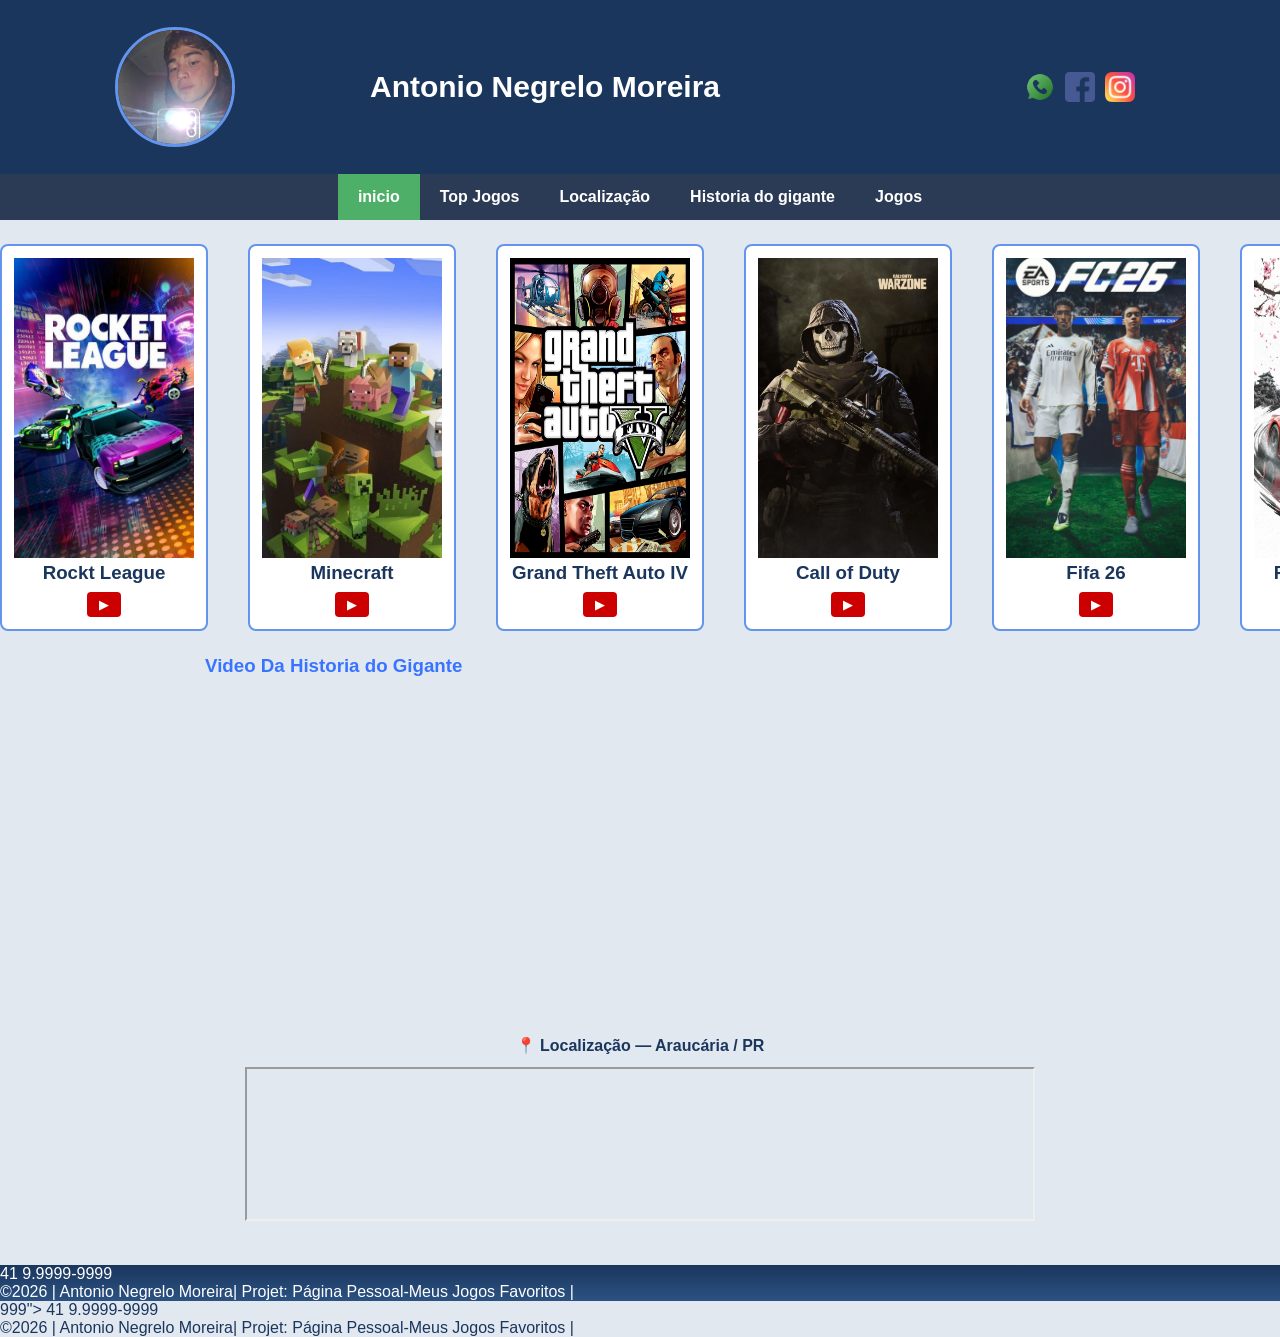
<file: index.html>
<!DOCTYPE html>
<html lang="pt-br">
<head>
<meta charset="UTF-8">

<meta name="viewport" content="width=device-width, initial- scale=1.0">

<title>Home | Antonio Negrelo Moreira</title>
<link rel="stylesheet" href="style.css">
</head>
<body>

<!--header é a parte do cabeçalho do site, é o topo da página-->
<header class="cabecalho-itens">

<img class="cabecalho_imagem" src="antfoto.png" alt="Logo da Página">

<h1 class="titulo_site">Antonio Negrelo Moreira</h1>
<div class="sociais">
<img class="icone-social" src="whatsapp.png" alt="Logo do Whats da Escola">
<img class="icone-social" src="facebook.png" alt="Facebook da Escola">
<img class="icone-social" src="instagram.png" alt="instagram da Escola">
</div>
</header>

<!--MENU-->
<ul class="horizontal">
  <li><a class="active" href="index.html">inicio</a></li>
  <li><a href="top_6_jogos.html">Top Jogos</a></li>
  <li><a href="localização.html">Localização</a></li>
  <li><a href="historia_do_gigante.html">Historia do gigante</a></li>
    <li><a href="jogo.html">Jogos</a></li>

</ul>

<!--Seção estudantes é a parte do paragrafo 3 da página-->
<section class="estudante">
<div class="estudantes_todos">
<div class="estudante-div">
<img class="estudante-imagem" src="rocktleague.jpeg" alt="Foto da turma do 1CDS do ano de 2023">
<h3 class="estudante-nome">Rockt League</h3>
<a href="https://www.youtube.com/watch?v=SgSX3gOrj60" target="blank" 
class="botao-trailer"> ▶ </a>
</div>

<div class="estudante-div">
<img class="estudante-imagem" src="minecraft.jpg" alt="Foto da turma do 1CDS do ano de 2023">
<h3 class="estudante-nome">Minecraft</h3>
<a href="https://www.youtube.com/watch?v=79RwQe6EN_4&list=PLZHdY_46KnYvGWC_RUMxhVqboUOn0NlZK&index=1"target="blank" 
class="botao-trailer"> ▶ </a>
</div>

<div class="estudante-div">
<img class="estudante-imagem" src="gta.png" alt="Foto da turma do 1CDS do ano de 2023">
<h3 class="estudante-nome">Grand Theft Auto IV</h3>
<a href="https://www.youtube.com/watch?v=cv041_93_0Q"target="blank" 
class="botao-trailer"> ▶ </a>

</div>

<div class="estudante-div">
<img class="estudante-imagem" src="cod.jpg" alt="Foto da turma do 1CDS do ano de 2023">
<h3 class="estudante-nome">Call of Duty</h3>
<a href="https://www.youtube.com/watch?v=bH1lHCirCGI"target="blank" 
class="botao-trailer"> ▶ </a>

</div>

<div class="estudante-div">
<img class="estudante-imagem" src="fifa.jpg" alt="Foto da turma do 1CDS do ano de 2023">
<h3 class="estudante-nome">Fifa 26</h3>
<a href="https://www.youtube.com/watch?v=TSi0iJYSQ24"target="blank" 
class="botao-trailer"> ▶ </a>

</div>

<div class="estudante-div">
<img class="estudante-imagem" src="forza.jpg" alt="Foto da turma do 1CDS do ano de 2023">
<h3 class="estudante-nome">Forza Horizon 6</h3>
<a href="https://www.youtube.com/watch?v=p1wFbZwegpk"target="blank" 
class="botao-trailer"> ▶ </a>

</div>
</div>
</section>

<!--video-->
<div class="container-video">
  <h3 class="titulo_video"> Video Da Historia do Gigante</h3>
  <iframe width="100%" height="315" src="https://www.youtube.com/embed/yGZZJc6cv6U?si=d83aW45r7N-cAKhi" title="YouTube video player" frameborder="0" allow="accelerometer; autoplay; clipboard-write; encrypted-media; gyroscope; picture-in-picture; web-share" referrerpolicy="strict-origin-when-cross-origin" allowfullscreen></iframe>
</div>

<!-- ✨ ELEMENTO INÉDITO: MAPA — ARAUCÁRIA, PARANÁ -->
<div class="mapa-local">
  <h3>📍 Localização — Araucária / PR</h3>
  <iframe 
    src="https://www.google.com/maps/embed?pb=!1m18!1m12!1m3!1d3616.234521787954!2d-49.41680268489778!3d-25.586944783758047!2m3!1f0!2f0!3f0!3m2!1i1024!2i768!4f13.1!3m3!1m2!1s0x94dce18f0c477c09%3A0x40a32c6f10a7f2d0!2sArauc%C3%A1ria%20-%20PR!5e0!3m2!1spt-BR!2sbr!4v1782921234" 
    width="100%" 999"> 41 9.9999-9999
</a></h2>
<p>©2026 | Antonio Negrelo Moreira| Projet: Página Pessoal-Meus Jogos Favoritos | </p>
</footer>
</body>
</html>



    height="250" 999"> 41 9.9999-9999
</a></h2>
<p>©2026 | Antonio Negrelo Moreira| Projet: Página Pessoal-Meus Jogos Favoritos | </p>999"> 41 9.9999-9999
</a></h2>
<p>©2026 | Antonio Negrelo Moreira| Projet: Página Pessoal-Meus Jogos Favoritos | </p>
</footer>
</body>
</html>



</footer>
</body>
</html>



    style="border: none; border-radius: 8px;" 
    allowfullscreen="" 
    loading="lazy">
  </iframe>
</div>

<!--Seção rodapé é a parte final da paragrafo 3 da página-->
<footer class="escola">
<a class="link" href="https://wa.me/5541999999999"> 41 9.9999-9999
</a></h2>
<p>©2026 | Antonio Negrelo Moreira| Projet: Página Pessoal-Meus Jogos Favoritos | </p>
</footer>
</body>
</html>


999"> 41 9.9999-9999
</a></h2>
<p>©2026 | Antonio Negrelo Moreira| Projet: Página Pessoal-Meus Jogos Favoritos | </p>
</footer>
</body>
</html>
</file>
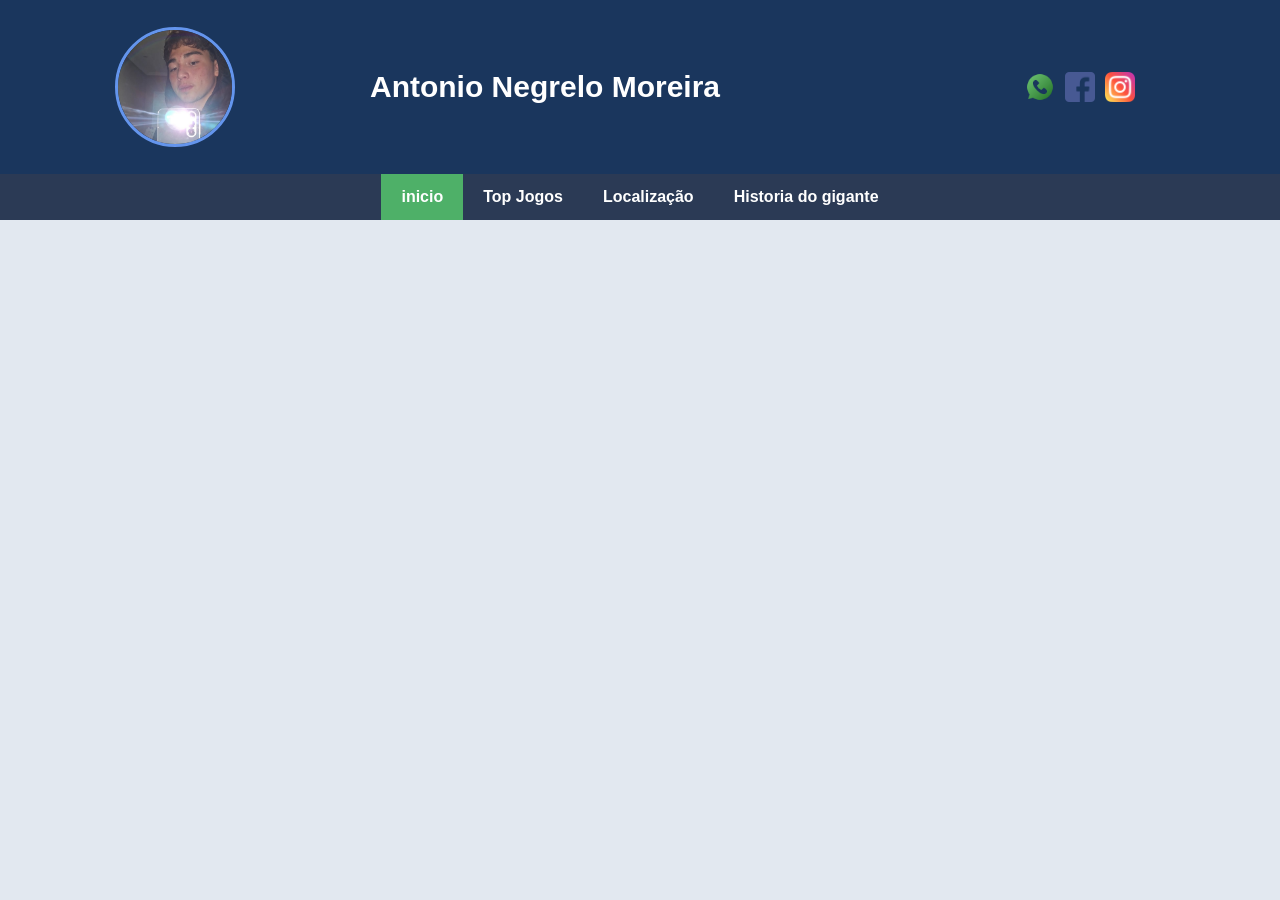
<file: historia do gigante.html>
<!DOCTYPE html>
<html lang="pt-br">
<head>
<meta charset="UTF-8">

<meta name="viewport" content="width=device-width, initial- scale=1.0">

<title>Home | Antonio Negrelo Moreira</title>
<link rel="stylesheet" href="style.css">
</head>
<body>

<!--header é a parte do cabeçalho do site, é o topo da página-->
<header class="cabecalho-itens">

<img class="cabecalho_imagem" src="antfoto.png" alt="Logo da Página">

<h1 class="titulo_site">Antonio Negrelo Moreira</h1>
<div class="sociais">
<img class="icone-social" src="whatsapp.png" alt="Logo do Whats da Escola">
<img class="icone-social" src="facebook.png" alt="Facebook da Escola">
<img class="icone-social" src="instagram.png" alt="instagram da Escola">
</div>
</header>

<ul class="horizontal">
  <li><a class="active" href="index.html">inicio</a></li>
  <li><a href="top 6 jogos.html">Top Jogos</a></li>
  <li><a href="localização.html">Localização</a></li>
  <li><a href="historia do gigante.html">Historia do gigante</a></li>
</ul>

<!--conteudo-->
</file>
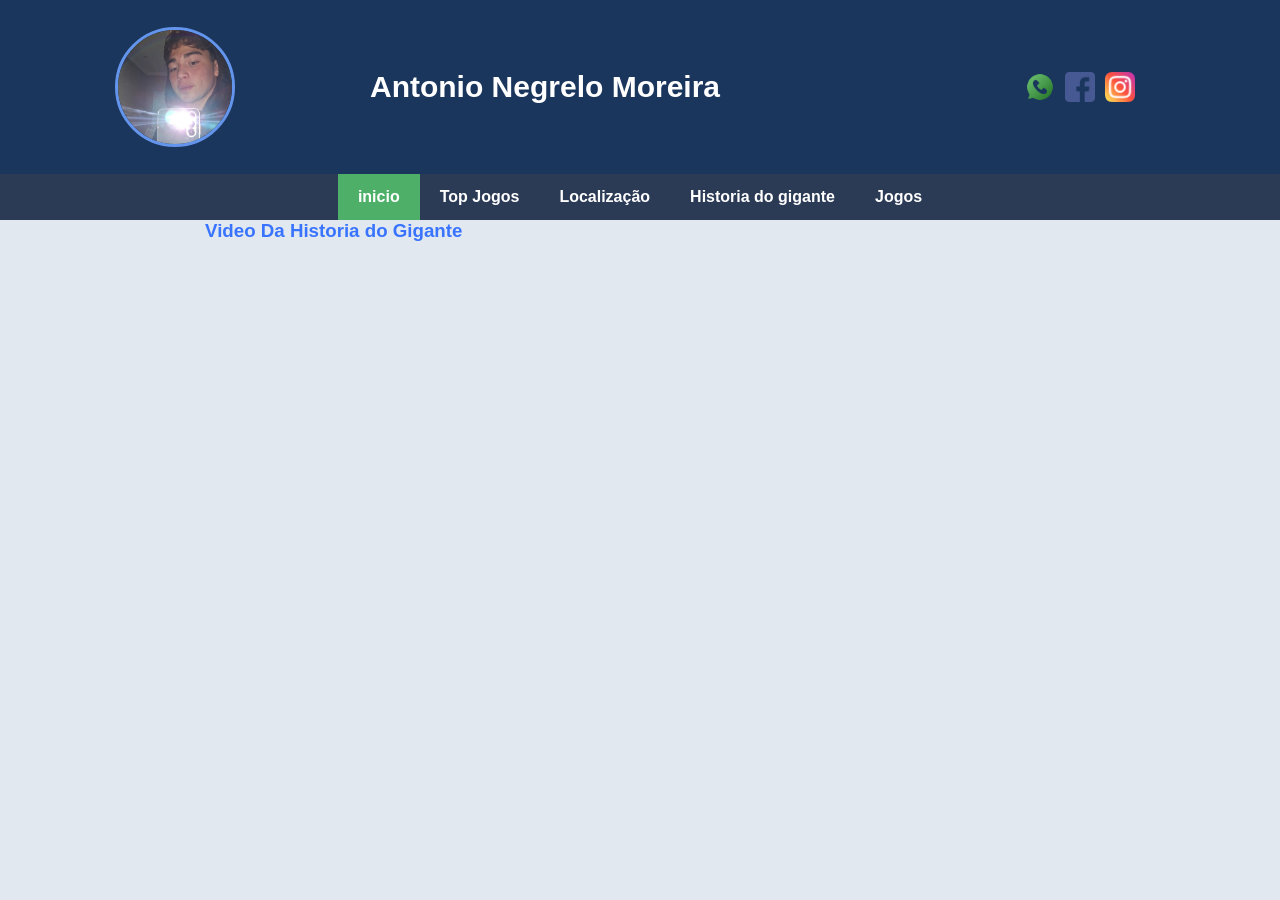
<file: historia_do_gigante.html>
<!DOCTYPE html>
<html lang="pt-br">
<head>
<meta charset="UTF-8">

<meta name="viewport" content="width=device-width, initial- scale=1.0">

<title>Home | Antonio Negrelo Moreira</title>
<link rel="stylesheet" href="style.css">
</head>
<body>

<!--header é a parte do cabeçalho do site, é o topo da página-->
<header class="cabecalho-itens">

<img class="cabecalho_imagem" src="antfoto.png" alt="Logo da Página">

<h1 class="titulo_site">Antonio Negrelo Moreira </h1>
<div class="sociais">
<img class="icone-social" src="whatsapp.png" alt="Logo do Whats da Escola">
<img class="icone-social" src="facebook.png" alt="Facebook da Escola">
<img class="icone-social" src="instagram.png" alt="instagram da Escola">
</div>
</header>

<!--MENU-->
<ul class="horizontal">
  <li><a class="active" href="index.html">inicio</a></li>
  <li><a href="top_6_jogos.html">Top Jogos</a></li>
  <li><a href="localização.html">Localização</a></li>
  <li><a href="historia_do_gigante.html">Historia do gigante</a></li>
   <li><a href="jogo.html">Jogos</a></li>
</ul>
<!--conteudo-->

<!--video-->
<div class="container-video">
  <h3 class="titulo_video"> Video Da Historia do Gigante</h3>
  <iframe width="100%" height="315" src="https://www.youtube.com/embed/yGZZJc6cv6U?si=d83aW45r7N-cAKhi" title="YouTube video player" frameborder="0" allow="accelerometer; autoplay; clipboard-write; encrypted-media; gyroscope; picture-in-picture; web-share" referrerpolicy="strict-origin-when-cross-origin" allowfullscreen></iframe>
</div>
</file>
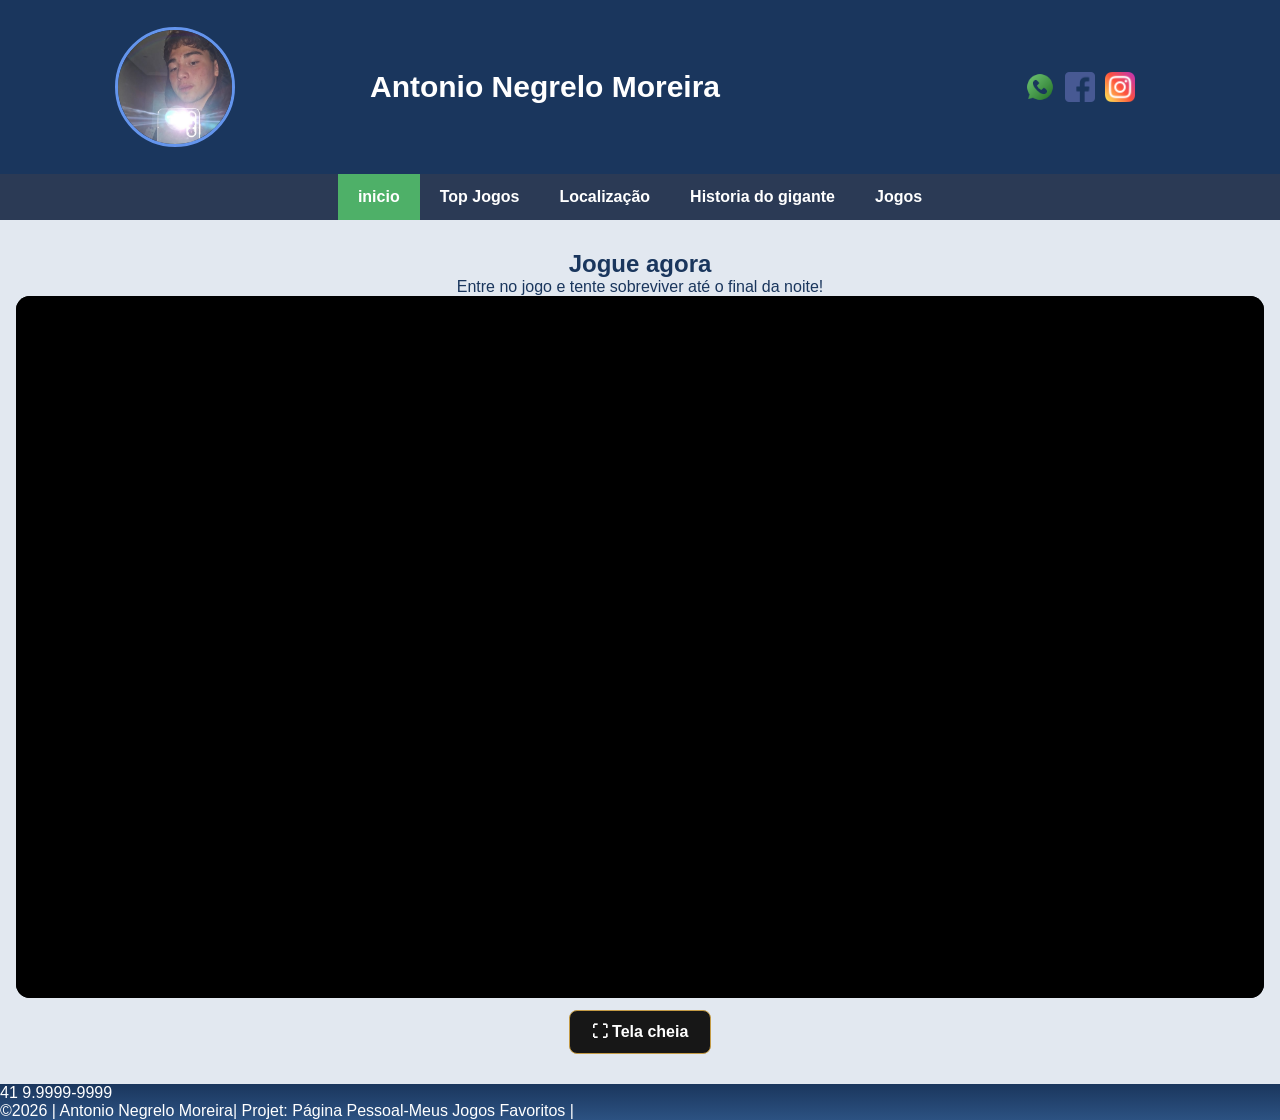
<file: jogo.html>
<!DOCTYPE html>
<html lang="pt-br">
<head>
<meta charset="UTF-8">

<meta name="viewport" content="width=device-width, initial- scale=1.0">

<title>Home | Antonio Negrelo Moreira</title>
<link rel="stylesheet" href="style.css">
</head>
<body>

<!--header é a parte do cabeçalho do site, é o topo da página-->
<header class="cabecalho-itens">

<img class="cabecalho_imagem" src="antfoto.png" alt="Logo da Página">

<h1 class="titulo_site">Antonio Negrelo Moreira</h1>
<div class="sociais">
<img class="icone-social" src="whatsapp.png" alt="Logo do Whats da Escola">
<img class="icone-social" src="facebook.png" alt="Facebook da Escola">
<img class="icone-social" src="instagram.png" alt="instagram da Escola">
</div>
</header>

<!--MENU-->
<ul class="horizontal">
  <li><a class="active" href="index.html">inicio</a></li>
  <li><a href="top_6_jogos.html">Top Jogos</a></li>
  <li><a href="localização.html">Localização</a></li>
  <li><a href="historia_do_gigante.html">Historia do gigante</a></li>
   <li><a href="jogo.html">Jogos</a></li>
</ul><section id="jogo" class="secao-jogo">

    <h2>Jogue agora</h2>
    <p>Entre no jogo e tente sobreviver até o final da noite!</p>

    <div class="quadro-jogo">
        <iframe id="jogo-frame" src="https://cinco-noites-com-o-antonio.vercel.app/" title="Cinco Noites com o Antônio" allow="autoplay; fullscreen; gamepad" allowfullscreen="">
        </iframe>
    </div>

    <button type="button" id="botao-tela-cheia" class="botao-tela-cheia">⛶ Tela cheia</button>

</section>

<footer class="escola">
<a class="link" href="https://wa.me/5541999999999"> 41 9.9999-9999
</a></h2>
<p>©2026 | Antonio Negrelo Moreira| Projet: Página Pessoal-Meus Jogos Favoritos | </p>
</footer>
</body>
</html>

<script src="script.js"></script>
</file>
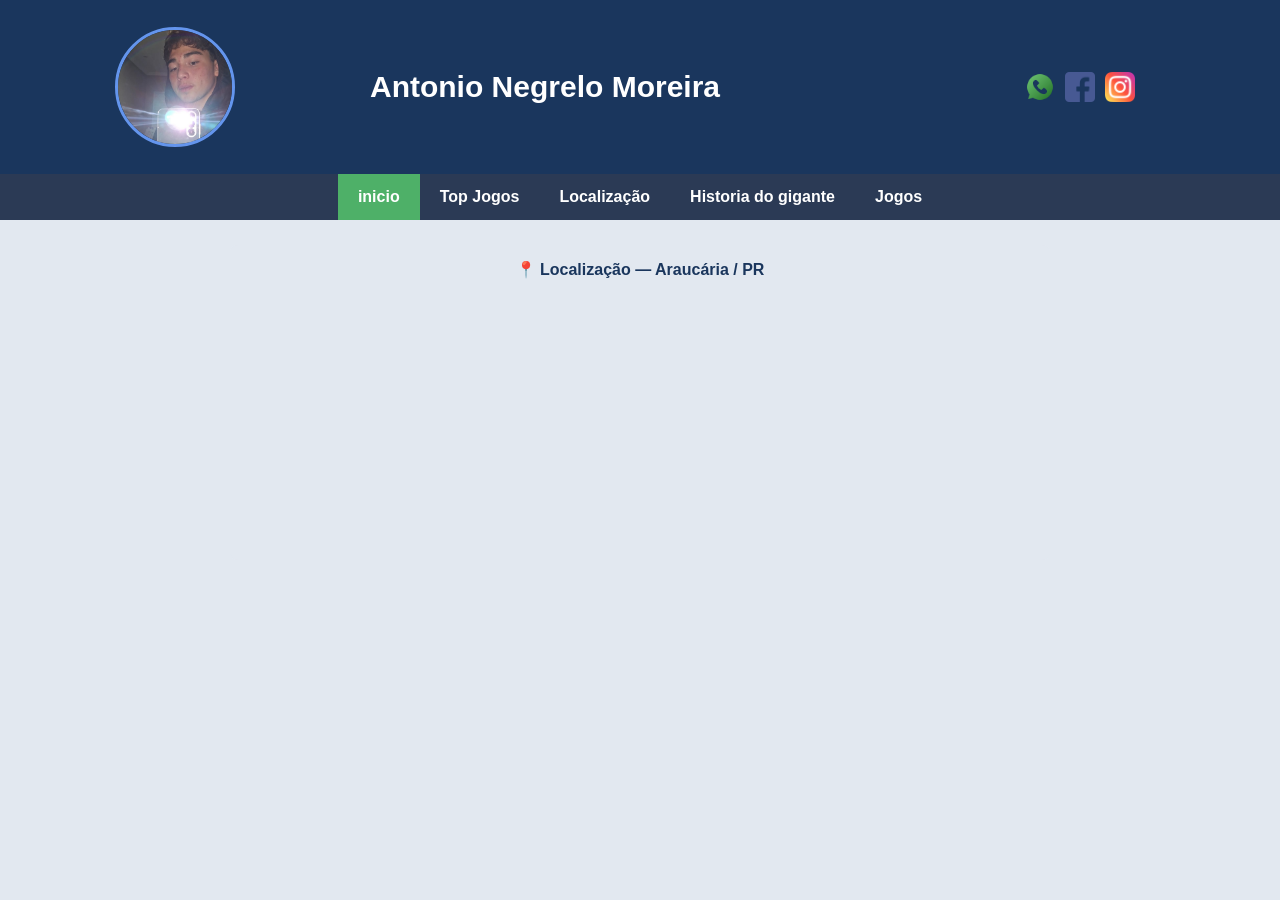
<file: localização.html>
<!DOCTYPE html>
<html lang="pt-br">
<head>
<meta charset="UTF-8">

<meta name="viewport" content="width=device-width, initial- scale=1.0">

<title>Home | Antonio Negrelo Moreira</title>
<link rel="stylesheet" href="style.css">
</head>
<body>

<!--header é a parte do cabeçalho do site, é o topo da página-->
<header class="cabecalho-itens">

<img class="cabecalho_imagem" src="antfoto.png" alt="Logo da Página">

<h1 class="titulo_site">Antonio Negrelo Moreira</h1>
<div class="sociais">
<img class="icone-social" src="whatsapp.png" alt="Logo do Whats da Escola">
<img class="icone-social" src="facebook.png" alt="Facebook da Escola">
<img class="icone-social" src="instagram.png" alt="instagram da Escola">
</div>
</header>

<!--MENU-->
<ul class="horizontal">
  <li><a class="active" href="index.html">inicio</a></li>
  <li><a href="top_6_jogos.html">Top Jogos</a></li>
  <li><a href="localização.html">Localização</a></li>
  <li><a href="historia_do_gigante.html">Historia do gigante</a></li>
   <li><a href="jogo.html">Jogos</a></li>
</ul>

<!-- ✨ ELEMENTO INÉDITO: MAPA — ARAUCÁRIA, PARANÁ -->
<div class="mapa-local">
  <h3>📍 Localização — Araucária / PR</h3>
  <iframe 
    src="https://www.google.com/maps/embed?pb=!1m18!1m12!1m3!1d3616.234521787954!2d-49.41680268489778!3d-25.586944783758047!2m3!1f0!2f0!3f0!3m2!1i1024!2i768!4f13.1!3m3!1m2!1s0x94dce18f0c477c09%3A0x40a32c6f10a7f2d0!2sArauc%C3%A1ria%20-%20PR!5e0!3m2!1spt-BR!2sbr!4v1782921234" 
    width="100%" 
    height="250" 
    style="border: none; border-radius: 8px;" 
    allowfullscreen="" 
    loading="lazy">
  </iframe>
</div>

<!--conteudo-->
</file>
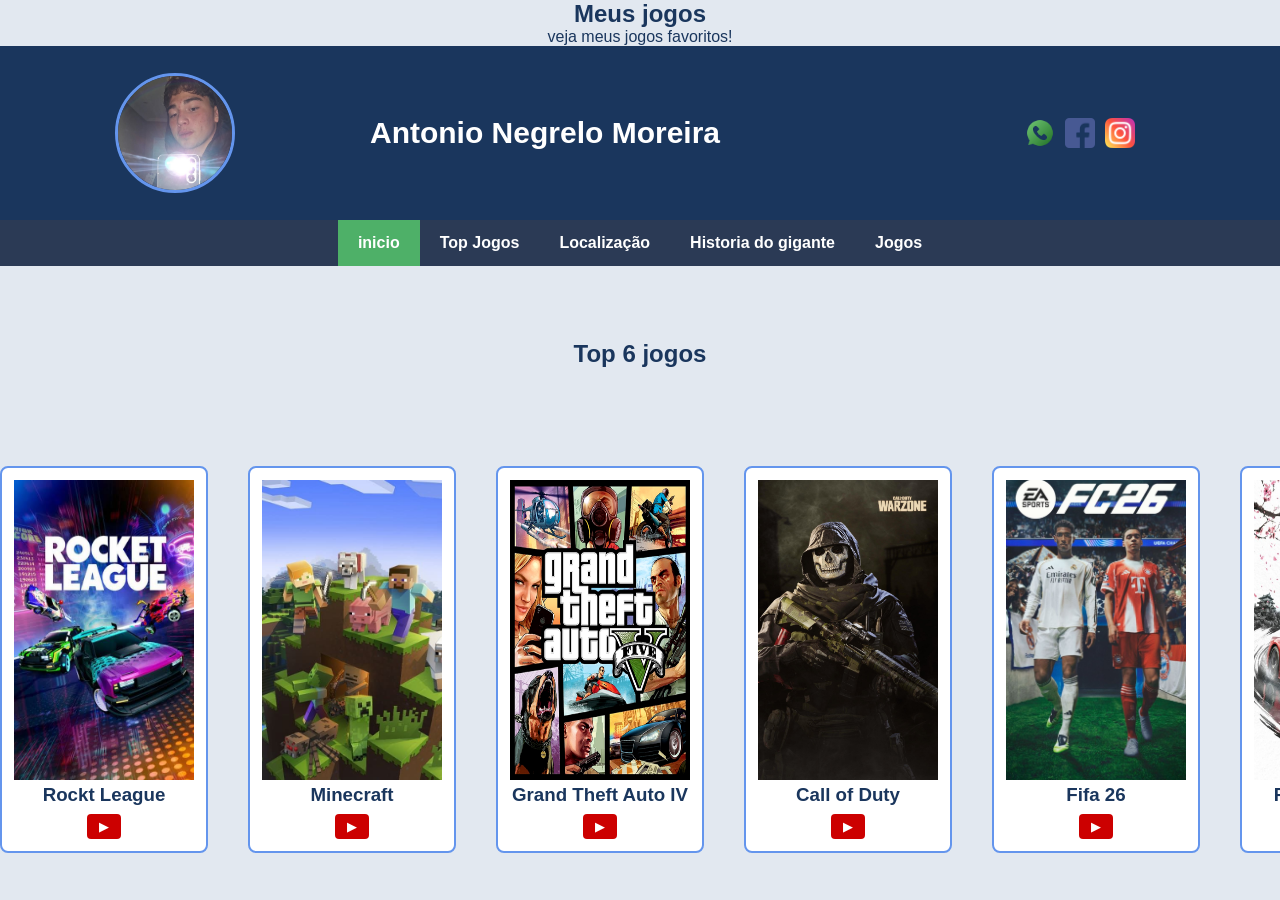
<file: top_6_jogos.html>
<!DOCTYPE html>
<html lang="pt-br">
<head>
<meta charset="UTF-8">

<meta name="viewport" content="width=device-width, initial- scale=1.0">

<title>Home | Antonio Negrelo Moreira</title>
<link rel="stylesheet" href="style.css">
</head>
<body>

<!--Seção banner 1 é a parte do paragrafo 1 da página-->
<section class="banner1">
    <div class="banner-texto">
        <h1> Meus jogos </h1>
        <p> veja meus jogos favoritos!</p>
    </div>
</section>

<!--header é a parte do cabeçalho do site, é o topo da página-->
<header class="cabecalho-itens">

<img class="cabecalho_imagem" src="antfoto.png" alt="Logo da Página">

<h1 class="titulo_site">Antonio Negrelo Moreira</h1>
<div class="sociais">
<img class="icone-social" src="whatsapp.png" alt="Logo do Whats da Escola">
<img class="icone-social" src="facebook.png" alt="Facebook da Escola">
<img class="icone-social" src="instagram.png" alt="instagram da Escola">
</div>
</header>


<!--MENU-->
<ul class="horizontal">
  <li><a class="active" href="index.html">inicio</a></li>
  <li><a href="top_6_jogos.html">Top Jogos</a></li>
  <li><a href="localização.html">Localização</a></li>
  <li><a href="historia_do_gigante.html">Historia do gigante</a></li>
   <li><a href="jogo.html">Jogos</a></li>
</ul>

<!--Seção estudantes é a parte do paragrafo 2 da página-->
<section class="estudante">
<h1 class="estudante_titulo">Top 6 jogos</h1>
<p> </p> 

</section>

<!--Seção estudantes é a parte do paragrafo 3 da página-->
<section class="estudante">
<div class="estudantes_todos">
<div class="estudante-div">
<img class="estudante-imagem" src="rocktleague.jpeg" alt="Foto da turma do 1CDS do ano de 2023">
<h3 class="estudante-nome">Rockt League</h3>
<a href="https://www.youtube.com/watch?v=SgSX3gOrj60" target="blank" 
class="botao-trailer"> ▶ </a>
</div>

<div class="estudante-div">
<img class="estudante-imagem" src="minecraft.jpg" alt="Foto da turma do 1CDS do ano de 2023">
<h3 class="estudante-nome">Minecraft</h3>
<a href="https://www.youtube.com/watch?v=79RwQe6EN_4&list=PLZHdY_46KnYvGWC_RUMxhVqboUOn0NlZK&index=1"target="blank" 
class="botao-trailer"> ▶ </a>
</div>

<div class="estudante-div">
<img class="estudante-imagem" src="gta.png" alt="Foto da turma do 1CDS do ano de 2023">
<h3 class="estudante-nome">Grand Theft Auto IV</h3>
<a href="https://www.youtube.com/watch?v=cv041_93_0Q"target="blank" 
class="botao-trailer"> ▶ </a>

</div>

<div class="estudante-div">
<img class="estudante-imagem" src="cod.jpg" alt="Foto da turma do 1CDS do ano de 2023">
<h3 class="estudante-nome">Call of Duty</h3>
<a href="https://www.youtube.com/watch?v=bH1lHCirCGI"target="blank" 
class="botao-trailer"> ▶ </a>

</div>

<div class="estudante-div">
<img class="estudante-imagem" src="fifa.jpg" alt="Foto da turma do 1CDS do ano de 2023">
<h3 class="estudante-nome">Fifa 26</h3>
<a href="https://www.youtube.com/watch?v=TSi0iJYSQ24"target="blank" 
class="botao-trailer"> ▶ </a>

</div>

<div class="estudante-div">
<img class="estudante-imagem" src="forza.jpg" alt="Foto da turma do 1CDS do ano de 2023">
<h3 class="estudante-nome">Forza Horizon 6</h3>
<a href="https://www.youtube.com/watch?v=p1wFbZwegpk"target="blank" 
class="botao-trailer"> ▶ </a>

</div>
</div>
</section>

<!--conteudo-->
</file>
<file: style.css>
*{
margin: 0;
padding: 0;
box-sizing: border-box;
}
body{
font-family: "Poppins", sans-serif;
}
header{
background-color: #1a365d;
color: #ffffff;
width: 100%;
padding: 20px;
}
.cabecalho-itens{
max-width: 1980px;
margin: 0 auto;
display: flex;
align-items: center;
justify-content: center;
}
.cabecalho_imagem {
    width: 120px;
    height: 120px;
    border-radius: 50%;
    object-fit: cover;
    border: 3px solid  #6495ed;
}

.titulo_site{
padding: 50px;
text-align: center;
width: 50%;
font-size: 30px;
}
.sociais{
display: flex;
justify-content: flex-end;
gap: 10px;
width: 25%;
padding-right: 30px;
}

.icone-social{
    width: 30px;
    height: 30px;
}
.banner1 {
    height: 100%;
    background: linear-gradient(#6495ed #4a78c2);
    display: flex;
    justify-content: center;
    align-items: center;
    
}

.banner-texto{
    text-align: center;
}

.escola-imagem {
    width: 180px;
    height: 260px;
    object-fit: cover;
    border-radius: 10px;
} 

.estudante_titulo{
padding: 50px;
text-align: center;

}
.estudante-nome{
text-align: center;
}
.estudante-imagem{
width: 180px;
height: 300px;
object-fit: center;
}
.estudante-icone{
width: 38px;
padding: 4px 8px;
}
.estudante{
background-image: #e2e8f0;
padding: 24px 0;
}

.estudantes_todos{
display: flex;
justify-content:space-around;
align-items: flex-start;
gap: 40px;
}

.escola{
background-image: linear-gradient(#1a365d,#2c5282);
color: white;
justify-content:center;
display:block;
}
.escola-titulo{
padding: 50px;
text-align: center;
}

.logo_rodape{
height: 80px;
padding: 12px 0;

}

.link{
color: #ffffff;
text-decoration: none;
}

.botao-trailer {
    display: inline-block;
    background-color: #cc0000; 
    color: #ffffff;
    font-size: 13px;
    padding: 5px 12px;
    border-radius: 4px;
    text-decoration: none;
    margin-top: 8px;
}
 
.botao-trailer:hover {
    background-color: #990000;
}

body{
    background-color: #e2e8f0;
    color: #1a365d;
}

.estudante-div{
    text-align: center;
    border: 2px solid #6495ed;
    border-radius: 8px;
    padding: 12px;
    background: #ffffff;
}

.container-video {
    COLOR: #3874FF ;
width: 100%;
max-width: 900px; /* opcional: limita a largura máxima */
margin: 0 auto;
padding: 0 15px; /* espaçamento lateral em telas pequenas */
box-sizing: border-box;
}

.titulo-video {
color: #ffffff;
font-size: 1.5rem;
margin-bottom: 1rem;
text-align: center;
}

/* Vídeo responsivo mantendo proporção 16:9 */
.video {
width: 100%;
height: auto;
aspect-ratio: 16 / 9;
border: none;
display: block;
}


.mapa-local {
  text-align: center;
  margin: 25px auto;
  padding: 15px;
  background-color: #e2e8f0;
  border-radius: 8px;
  max-width: 820px;
}
.mapa-local h3 {
  color: #1a365d;
  margin: 0 0 12px 0;
  font-size: 16px;
}

/* Centraliza e aplica a cor do topo */
ul.horizontal {
  list-style-type: none;
  margin: 0;
  padding: 0;
  background-color: #2b3a55; /* Azul do seu cabeçalho */
  display: flex;             /* Flexbox para centralizar */
  justify-content: center;   /* Centraliza os itens no meio da tela */
}

/* Estilo dos botões */
ul.horizontal li a {
  display: block;
  color: #ffffff;
  text-align: center;
  padding: 14px 20px;
  text-decoration: none;
  font-family: sans-serif;
  font-weight: bold;
}

/* Efeito ao passar o mouse */
ul.horizontal li a:hover {
  background-color: #3f5173; /* Azul um pouco mais claro */
}

/* Botão da página ativa */
ul.horizontal li a.active {
  background-color: #4eb068; /* Verde de destaque */
}

/* Área principal do jogo */
.secao-jogo {
    width: 100%;
    margin: 30px auto;
    box-sizing: border-box;
    text-align: center;
}

/* Quadro do jogo */
.quadro-jogo {
    display: block;
    position: relative;
    width: calc(100% - 32px);
    max-width: 1400px;
    aspect-ratio: 16 / 9;
    margin: 0 auto;
    padding: 0;
    background: #080808;
    overflow: hidden;
    border-radius: 14px;
    box-sizing: border-box;
}

/* O jogo preenche completamente o quadro */
.quadro-jogo iframe {
    position: absolute;
    inset: 0;
    display: block;
    width: 100%;
    height: 100%;
    max-width: none;
    margin: 0;
    padding: 0;
    border: none;
    background: #000000;
}

/* Tela cheia */
#jogo-frame:fullscreen {
    position: fixed;
    inset: 0;
    width: 100vw;
    height: 100vh;
    max-width: none;
    border: none;
    border-radius: 0;
    background: #000000;
}

/* Botão de tela cheia */
.botao-tela-cheia {
    display: block;
    margin: 12px auto 30px;
    padding: 12px 22px;
    background: #171717;
    color: #ffffff;
    border: 1px solid #c49b45;
    border-radius: 8px;
    font-size: 16px;
    font-weight: bold;
    cursor: pointer;
    transition: background 0.2s, color 0.2s;
}

.botao-tela-cheia:hover {
    background: #c49b45;
    color: #111111;
}

/* Link para abrir o jogo em outra aba */
.link-jogo {
    margin-top: 14px;
}

.link-jogo a {
    color: #c49b45;
    text-decoration: none;
}

.link-jogo a:hover {
    text-decoration: underline;
}
</file>
